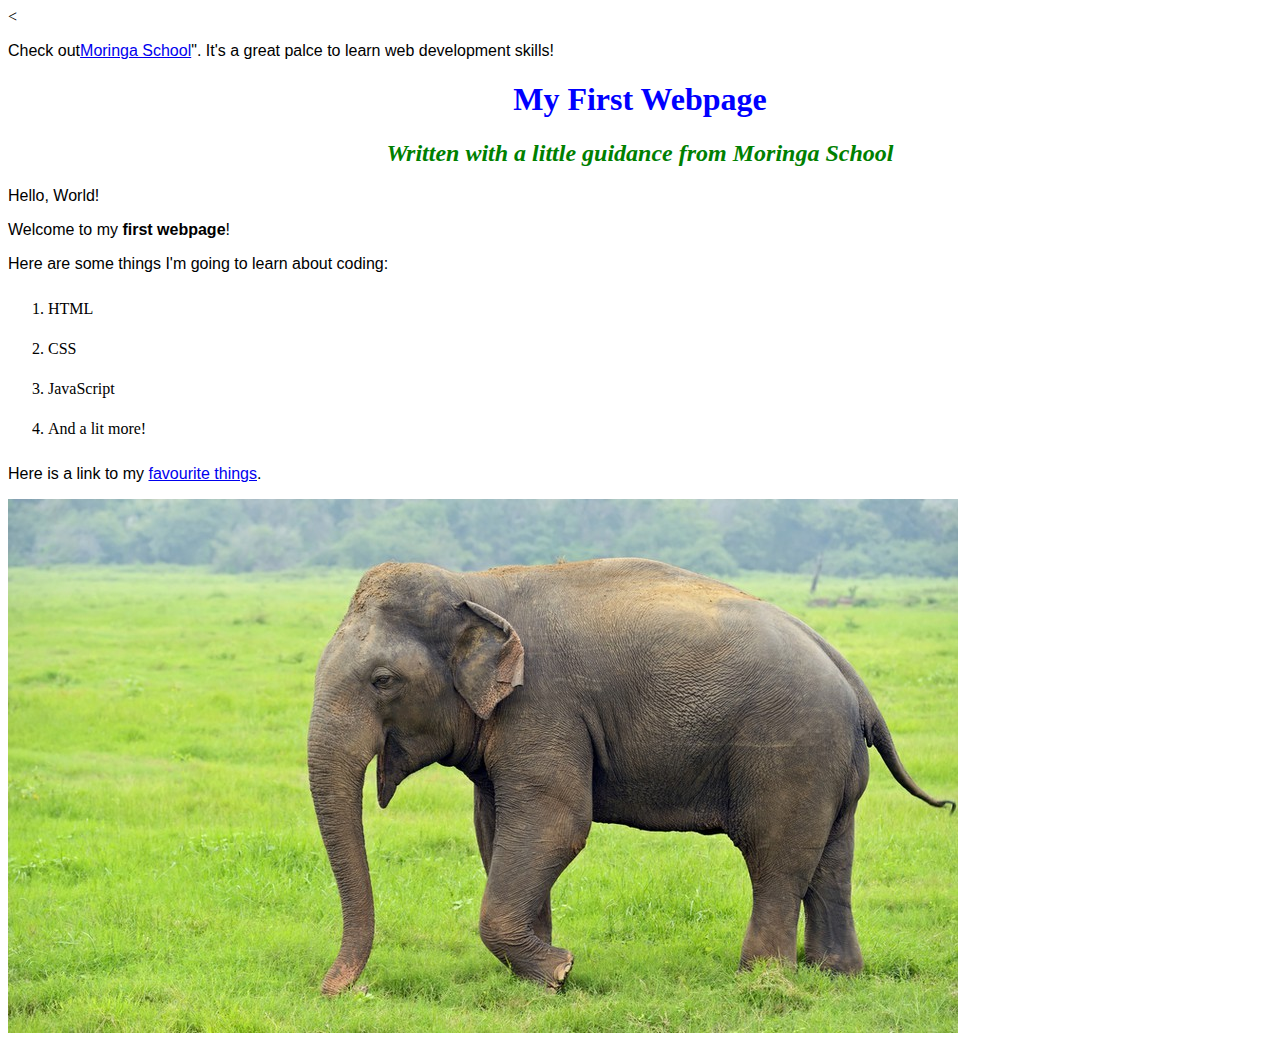
<file: index.html>
<<!DOCTYPE html>
<html>
  <head>
    <title>My first webpage!</title>
    <link href="css/styles.css" rel="stylesheet" type="text/css">

  </head>
  <body> <p> Check out<a href="http://moringaschool.com/">Moringa School</a>". It's a great palce to learn web development skills!</p>
    <h1> My First Webpage</h1>
    <h2> Written with a little guidance from <em> Moringa School</em></h2>

    <p>Hello, World!</p>
    <p>Welcome to my <strong>first webpage</strong>!</p>

    <p>Here are some things I'm going to learn about coding:</p>
    <ol>
      <li>HTML</li>
      <li>CSS</li>
      <li>JavaScript</li>
      <li>And a lit more!</li>
    </ol>
    <p>Here is a link to my <a href="favourite-things.html">favourite things</a>.</p>
    <img src="images/elephant.jpg" alt ="a photo of an elephant">
  </body>
</html>
</file>
<file: css/styles.css>
h1 {
  color: blue;
  text-align: center;
}
h2 {
  color: green;
  font-style: italic;
  text-align: center;
}
p {
  font-family: sans-serif;
}
ol {
  line-height: 40px;
}
</file>
